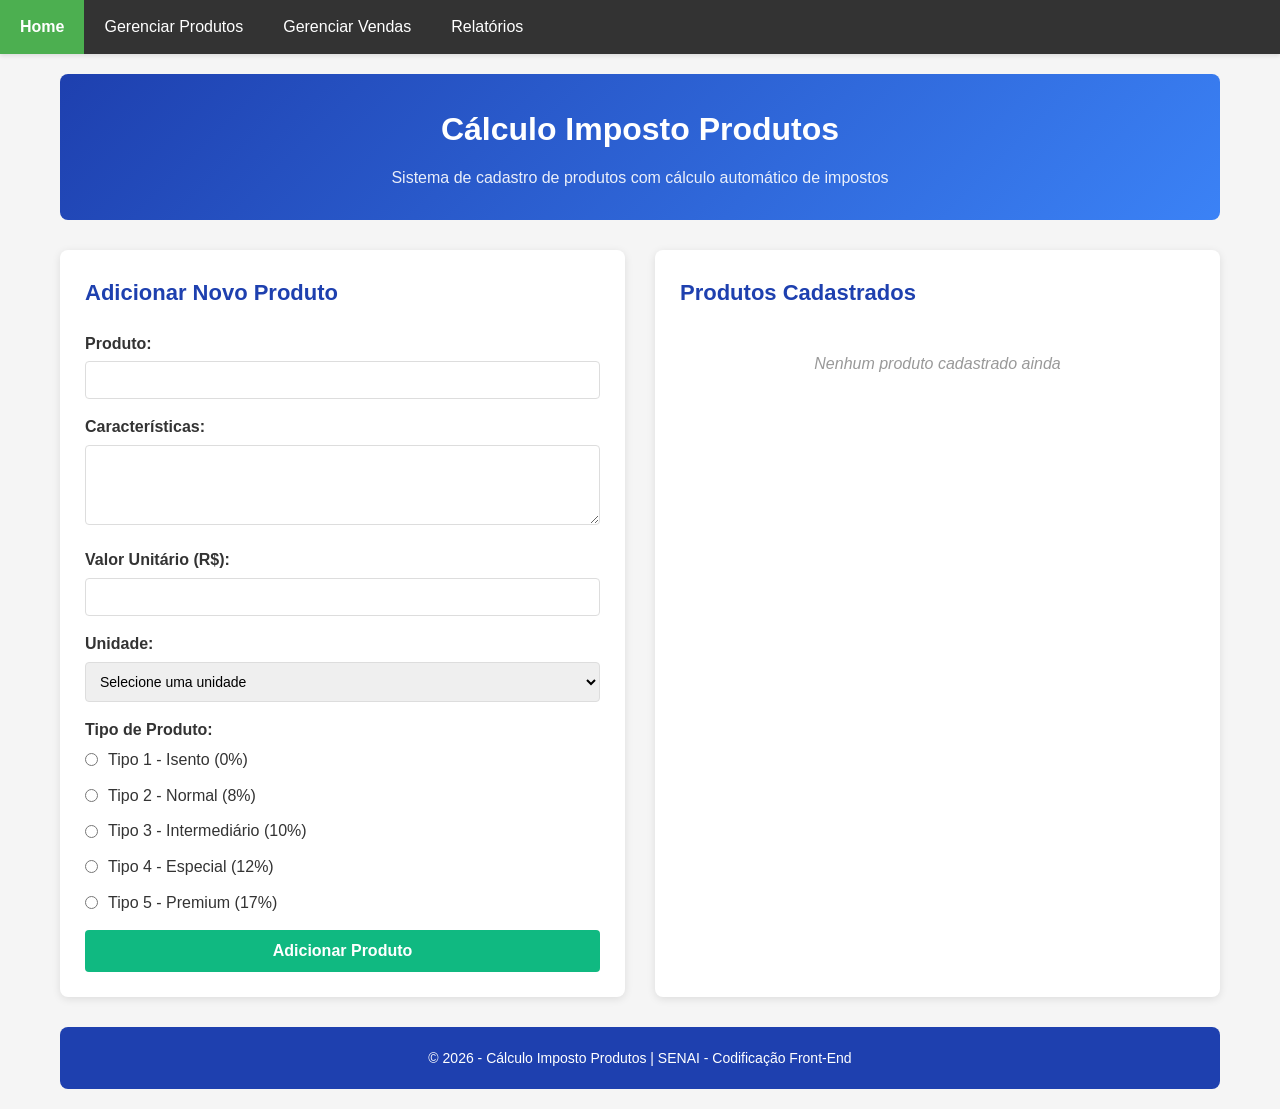
<file: index.html>
<!DOCTYPE html>
<html lang="pt-BR">
<head>
    <meta charset="UTF-8">
    <meta name="viewport" content="width=device-width, initial-scale=1.0">
    <title>Cálculo Imposto Produtos</title>
    <link rel="stylesheet" href="css/style.css">
    <style>
        nav {
            background-color: #333;
            padding: 0;
            margin: 0;
            box-shadow: 0 2px 4px rgba(0,0,0,0.1);
        }

        nav ul {
            list-style: none;
            display: flex;
            margin: 0;
            padding: 0;
            flex-wrap: wrap;
        }

        nav li {
            margin: 0;
        }

        nav a {
            display: block;
            color: white;
            text-align: center;
            padding: 14px 20px;
            text-decoration: none;
            font-size: 16px;
            transition: background-color 0.3s;
        }

        nav a:hover {
            background-color: #4CAF50;
        }

        nav a.ativo {
            background-color: #4CAF50;
            font-weight: bold;
        }

        @media (max-width: 768px) {
            nav ul {
                flex-direction: column;
            }

            nav a {
                padding: 10px 15px;
                font-size: 14px;
            }
        }
    </style>
</head>
<body>
    <!-- Navegação -->
    <nav>
        <ul>
            <li><a href="index.html" class="ativo">Home</a></li>
            <li><a href="produtos.html">Gerenciar Produtos</a></li>
            <li><a href="vendas.html">Gerenciar Vendas</a></li>
            <li><a href="relatorios.html">Relatórios</a></li>
        </ul>
    </nav>

    <div class="container">
        <header>
            <h1>Cálculo Imposto Produtos</h1>
            <p>Sistema de cadastro de produtos com cálculo automático de impostos</p>
        </header>

        <main>
            <section class="form-section">
                <h2>Adicionar Novo Produto</h2>
                <form id="produtoForm">
                    <div class="form-group">
                        <label for="produto">Produto:</label>
                        <input type="text" id="produto" name="produto" required>
                    </div>

                    <div class="form-group">
                        <label for="caracteristicas">Características:</label>
                        <textarea id="caracteristicas" name="caracteristicas" required></textarea>
                    </div>

                    <div class="form-group">
                        <label for="valorUnitario">Valor Unitário (R$):</label>
                        <input type="number" id="valorUnitario" name="valorUnitario" step="0.01" min="0" required>
                    </div>

                    <div class="form-group">
                        <label for="unidade">Unidade:</label>
                        <select id="unidade" name="unidade" required>
                            <option value="">Selecione uma unidade</option>
                            <option value="UN">UN - Unidade</option>
                            <option value="KG">KG - Quilograma</option>
                            <option value="L">L - Litro</option>
                            <option value="M">M - Metro</option>
                            <option value="CX">CX - Caixa</option>
                        </select>
                    </div>

                    <div class="form-group">
                        <label>Tipo de Produto:</label>
                        <div class="radio-group">
                            <label><input type="radio" name="tipo" value="1" required> Tipo 1 - Isento (0%)</label>
                            <label><input type="radio" name="tipo" value="2" required> Tipo 2 - Normal (8%)</label>
                            <label><input type="radio" name="tipo" value="3" required> Tipo 3 - Intermediário (10%)</label>
                            <label><input type="radio" name="tipo" value="4" required> Tipo 4 - Especial (12%)</label>
                            <label><input type="radio" name="tipo" value="5" required> Tipo 5 - Premium (17%)</label>
                        </div>
                    </div>

                    <button type="submit" class="btn-submit">Adicionar Produto</button>
                </form>
            </section>

            <section class="list-section">
                <h2>Produtos Cadastrados</h2>
                <div id="listaProdutos" class="lista-produtos">
                    <p class="vazio">Nenhum produto cadastrado ainda</p>
                </div>
            </section>
        </main>

        <footer>
            <p>&copy; 2026 - Cálculo Imposto Produtos | SENAI - Codificação Front-End</p>
        </footer>
    </div>

    <script src="js/script.js"></script>
</body>
</html>
</file>
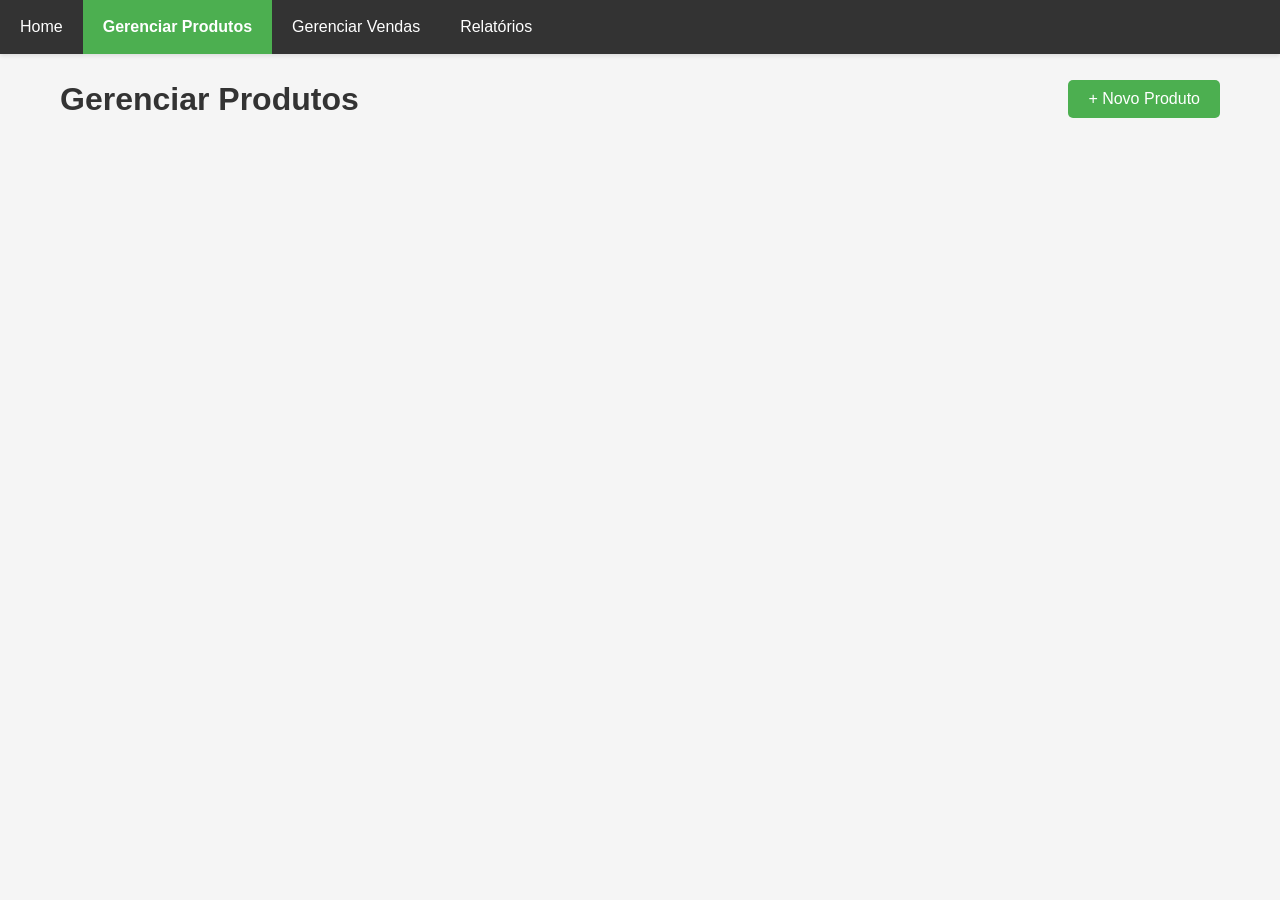
<file: produtos.html>
<!DOCTYPE html>
<html lang="pt-BR">
<head>
    <meta charset="UTF-8">
    <meta name="viewport" content="width=device-width, initial-scale=1.0">
    <title>Gerenciar Produtos - Cálculo Imposto Produtos</title>
    <link rel="stylesheet" href="css/style.css">
    <style>
        nav {
            background-color: #333;
            padding: 0;
            margin: 0;
            box-shadow: 0 2px 4px rgba(0,0,0,0.1);
        }

        nav ul {
            list-style: none;
            display: flex;
            margin: 0;
            padding: 0;
            flex-wrap: wrap;
        }

        nav li {
            margin: 0;
        }

        nav a {
            display: block;
            color: white;
            text-align: center;
            padding: 14px 20px;
            text-decoration: none;
            font-size: 16px;
            transition: background-color 0.3s;
        }

        nav a:hover {
            background-color: #4CAF50;
        }

        nav a.ativo {
            background-color: #4CAF50;
            font-weight: bold;
        }

        @media (max-width: 768px) {
            nav ul {
                flex-direction: column;
            }

            nav a {
                padding: 10px 15px;
                font-size: 14px;
            }
        }
    </style>
    <style>
        .container-produtos {
            max-width: 1200px;
            margin: 0 auto;
            padding: 20px;
        }

        .header-produtos {
            display: flex;
            justify-content: space-between;
            align-items: center;
            margin-bottom: 30px;
            flex-wrap: wrap;
            gap: 20px;
        }

        .btn-novo {
            background-color: #4CAF50;
            color: white;
            padding: 10px 20px;
            border: none;
            border-radius: 5px;
            cursor: pointer;
            font-size: 16px;
        }

        .btn-novo:hover {
            background-color: #45a049;
        }

        .tabela-produtos {
            width: 100%;
            border-collapse: collapse;
            margin-top: 20px;
            box-shadow: 0 2px 4px rgba(0,0,0,0.1);
        }

        .tabela-produtos thead {
            background-color: #f5f5f5;
        }

        .tabela-produtos th,
        .tabela-produtos td {
            padding: 12px;
            text-align: left;
            border-bottom: 1px solid #ddd;
        }

        .tabela-produtos th {
            font-weight: bold;
            background-color: #4CAF50;
            color: white;
        }

        .tabela-produtos tbody tr:hover {
            background-color: #f5f5f5;
        }

        .btn-editar,
        .btn-deletar {
            padding: 5px 10px;
            margin-right: 5px;
            border: none;
            border-radius: 3px;
            cursor: pointer;
            font-size: 14px;
        }

        .btn-editar {
            background-color: #2196F3;
            color: white;
        }

        .btn-editar:hover {
            background-color: #0b7dda;
        }

        .btn-deletar {
            background-color: #f44336;
            color: white;
        }

        .btn-deletar:hover {
            background-color: #da190b;
        }

        .modal {
            display: none;
            position: fixed;
            z-index: 1;
            left: 0;
            top: 0;
            width: 100%;
            height: 100%;
            background-color: rgba(0,0,0,0.4);
        }

        .modal-content {
            background-color: #fefefe;
            margin: 10% auto;
            padding: 20px;
            border: 1px solid #888;
            width: 80%;
            max-width: 600px;
            border-radius: 5px;
        }

        .close {
            color: #aaa;
            float: right;
            font-size: 28px;
            font-weight: bold;
            cursor: pointer;
        }

        .close:hover {
            color: black;
        }

        .form-group {
            margin-bottom: 15px;
        }

        .form-group label {
            display: block;
            margin-bottom: 5px;
            font-weight: bold;
        }

        .form-group input,
        .form-group textarea,
        .form-group select {
            width: 100%;
            padding: 8px;
            border: 1px solid #ddd;
            border-radius: 4px;
            font-size: 14px;
        }

        .form-group textarea {
            resize: vertical;
            min-height: 100px;
        }

        .btn-salvar {
            background-color: #4CAF50;
            color: white;
            padding: 10px 20px;
            border: none;
            border-radius: 5px;
            cursor: pointer;
            font-size: 16px;
        }

        .btn-salvar:hover {
            background-color: #45a049;
        }

        .notificacao {
            padding: 15px;
            margin-bottom: 20px;
            border-radius: 4px;
            display: none;
        }

        .notificacao.sucesso {
            background-color: #d4edda;
            color: #155724;
            border: 1px solid #c3e6cb;
            display: block;
        }

        .notificacao.erro {
            background-color: #f8d7da;
            color: #721c24;
            border: 1px solid #f5c6cb;
            display: block;
        }

        .loading {
            text-align: center;
            padding: 20px;
            font-size: 18px;
            color: #666;
        }

        .vazio {
            text-align: center;
            padding: 40px;
            color: #999;
            font-size: 18px;
        }
    </style>
</head>
<body>
    <!-- Navegação -->
    <nav>
        <ul>
            <li><a href="index.html">Home</a></li>
            <li><a href="produtos.html" class="ativo">Gerenciar Produtos</a></li>
            <li><a href="vendas.html">Gerenciar Vendas</a></li>
            <li><a href="relatorios.html">Relatórios</a></li>
        </ul>
    </nav>

    <div class="container-produtos">
        <div class="header-produtos">
            <h1>Gerenciar Produtos</h1>
            <button class="btn-novo" onclick="abrirModalNovoProduto()">+ Novo Produto</button>
        </div>

        <div id="notificacao" class="notificacao"></div>

        <div id="carregando" class="loading" style="display: none;">
            Carregando produtos...
        </div>

        <table class="tabela-produtos" id="tabelaProdutos" style="display: none;">
            <thead>
                <tr>
                    <th>ID</th>
                    <th>Nome</th>
                    <th>Valor Unitário</th>
                    <th>Unidade</th>
                    <th>Tipo</th>
                    <th>Ações</th>
                </tr>
            </thead>
            <tbody id="corpoTabela">
            </tbody>
        </table>

        <div id="vazio" class="vazio" style="display: none;">
            Nenhum produto cadastrado
        </div>
    </div>

    <!-- Modal para novo/editar produto -->
    <div id="modalProduto" class="modal">
        <div class="modal-content">
            <span class="close" onclick="fecharModal()">&times;</span>
            <h2 id="tituloModal">Novo Produto</h2>
            <form id="formProduto">
                <div class="form-group">
                    <label for="nome">Nome do Produto:</label>
                    <input type="text" id="nome" required>
                </div>

                <div class="form-group">
                    <label for="caracteristicas">Características:</label>
                    <textarea id="caracteristicas" required></textarea>
                </div>

                <div class="form-group">
                    <label for="valorUnitario">Valor Unitário:</label>
                    <input type="number" id="valorUnitario" step="0.01" required>
                </div>

                <div class="form-group">
                    <label for="idUnidade">Unidade:</label>
                    <select id="idUnidade" required></select>
                </div>

                <div class="form-group">
                    <label for="idTipo">Tipo de Produto:</label>
                    <select id="idTipo" required></select>
                </div>

                <button type="submit" class="btn-salvar">Salvar</button>
            </form>
        </div>
    </div>

    <script src="js/api/config.js"></script>
    <script src="js/api/api_produtos.js"></script>
    <script src="js/api/api_unidades.js"></script>
    <script src="js/api/api_tipos.js"></script>
    <script src="js/pages/produtos.js"></script>
</body>
</html>
</file>
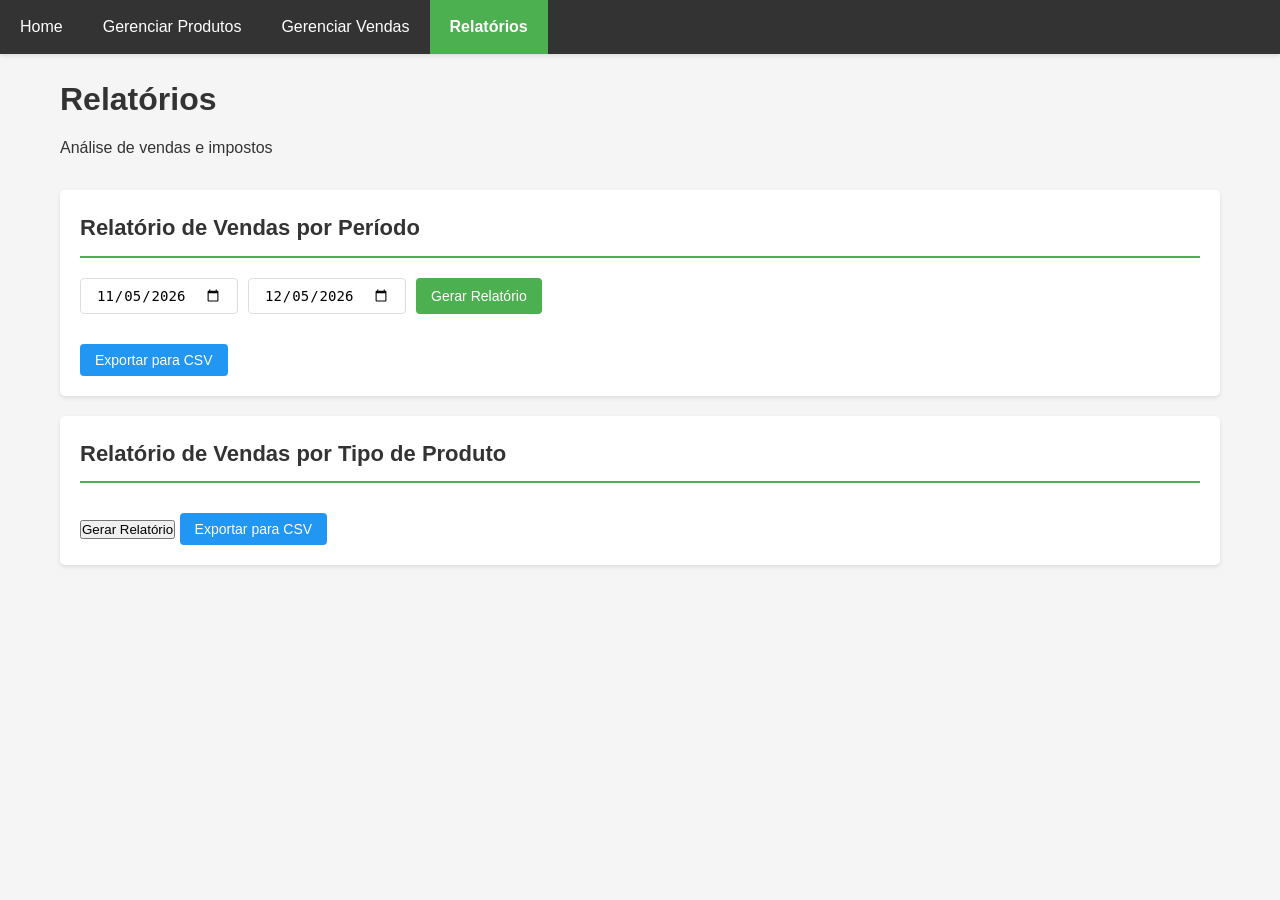
<file: relatorios.html>
<!DOCTYPE html>
<html lang="pt-BR">
<head>
    <meta charset="UTF-8">
    <meta name="viewport" content="width=device-width, initial-scale=1.0">
    <title>Relatórios - Cálculo Imposto Produtos</title>
    <link rel="stylesheet" href="css/style.css">
    <style>
        nav {
            background-color: #333;
            padding: 0;
            margin: 0;
            box-shadow: 0 2px 4px rgba(0,0,0,0.1);
        }

        nav ul {
            list-style: none;
            display: flex;
            margin: 0;
            padding: 0;
            flex-wrap: wrap;
        }

        nav li {
            margin: 0;
        }

        nav a {
            display: block;
            color: white;
            text-align: center;
            padding: 14px 20px;
            text-decoration: none;
            font-size: 16px;
            transition: background-color 0.3s;
        }

        nav a:hover {
            background-color: #4CAF50;
        }

        nav a.ativo {
            background-color: #4CAF50;
            font-weight: bold;
        }

        @media (max-width: 768px) {
            nav ul {
                flex-direction: column;
            }

            nav a {
                padding: 10px 15px;
                font-size: 14px;
            }
        }
    </style>
    <style>
        .container-relatorios {
            max-width: 1200px;
            margin: 0 auto;
            padding: 20px;
        }

        .header-relatorios {
            margin-bottom: 30px;
        }

        .header-relatorios h1 {
            margin-bottom: 10px;
        }

        .filtros {
            display: flex;
            gap: 10px;
            margin-bottom: 20px;
            flex-wrap: wrap;
        }

        .filtros input,
        .filtros button {
            padding: 8px 15px;
            border: 1px solid #ddd;
            border-radius: 4px;
            font-size: 14px;
        }

        .filtros button {
            background-color: #4CAF50;
            color: white;
            border: none;
            cursor: pointer;
        }

        .filtros button:hover {
            background-color: #45a049;
        }

        .relatorio-secao {
            background-color: white;
            padding: 20px;
            margin-bottom: 20px;
            border-radius: 5px;
            box-shadow: 0 2px 4px rgba(0,0,0,0.1);
        }

        .relatorio-secao h2 {
            margin-top: 0;
            color: #333;
            border-bottom: 2px solid #4CAF50;
            padding-bottom: 10px;
        }

        .tabela-relatorio {
            width: 100%;
            border-collapse: collapse;
            margin-top: 15px;
        }

        .tabela-relatorio thead {
            background-color: #f5f5f5;
        }

        .tabela-relatorio th,
        .tabela-relatorio td {
            padding: 12px;
            text-align: left;
            border-bottom: 1px solid #ddd;
        }

        .tabela-relatorio th {
            font-weight: bold;
            background-color: #4CAF50;
            color: white;
        }

        .tabela-relatorio tbody tr:hover {
            background-color: #f9f9f9;
        }

        .resumo-valores {
            display: grid;
            grid-template-columns: repeat(auto-fit, minmax(200px, 1fr));
            gap: 15px;
            margin-top: 20px;
        }

        .card-valor {
            background: linear-gradient(135deg, #667eea 0%, #764ba2 100%);
            color: white;
            padding: 20px;
            border-radius: 5px;
            text-align: center;
        }

        .card-valor.itens {
            background: linear-gradient(135deg, #f093fb 0%, #f5576c 100%);
        }

        .card-valor.impostos {
            background: linear-gradient(135deg, #4facfe 0%, #00f2fe 100%);
        }

        .card-valor.final {
            background: linear-gradient(135deg, #43e97b 0%, #38f9d7 100%);
        }

        .card-valor h3 {
            margin: 0 0 10px 0;
            font-size: 14px;
            opacity: 0.9;
        }

        .card-valor .valor {
            font-size: 24px;
            font-weight: bold;
        }

        .notificacao {
            padding: 15px;
            margin-bottom: 20px;
            border-radius: 4px;
            display: none;
        }

        .notificacao.sucesso {
            background-color: #d4edda;
            color: #155724;
            border: 1px solid #c3e6cb;
            display: block;
        }

        .notificacao.erro {
            background-color: #f8d7da;
            color: #721c24;
            border: 1px solid #f5c6cb;
            display: block;
        }

        .loading {
            text-align: center;
            padding: 20px;
            font-size: 18px;
            color: #666;
        }

        .vazio {
            text-align: center;
            padding: 40px;
            color: #999;
            font-size: 18px;
        }

        .btn-exportar {
            background-color: #2196F3;
            color: white;
            padding: 8px 15px;
            border: none;
            border-radius: 4px;
            cursor: pointer;
            font-size: 14px;
            margin-top: 10px;
        }

        .btn-exportar:hover {
            background-color: #0b7dda;
        }
    </style>
</head>
<body>
    <!-- Navegação -->
    <nav>
        <ul>
            <li><a href="index.html">Home</a></li>
            <li><a href="produtos.html">Gerenciar Produtos</a></li>
            <li><a href="vendas.html">Gerenciar Vendas</a></li>
            <li><a href="relatorios.html" class="ativo">Relatórios</a></li>
        </ul>
    </nav>

    <div class="container-relatorios">
        <div class="header-relatorios">
            <h1>Relatórios</h1>
            <p>Análise de vendas e impostos</p>
        </div>

        <div id="notificacao" class="notificacao"></div>

        <!-- Relatório por Período -->
        <div class="relatorio-secao">
            <h2>Relatório de Vendas por Período</h2>
            
            <div class="filtros">
                <input type="date" id="dataInicio" placeholder="Data Início">
                <input type="date" id="dataFim" placeholder="Data Fim">
                <button onclick="carregarRelatorioPeriodo()">Gerar Relatório</button>
            </div>

            <div id="carregandoPeriodo" class="loading" style="display: none;">
                Carregando relatório...
            </div>

            <div id="resumoPeriodo" class="resumo-valores" style="display: none;"></div>

            <table class="tabela-relatorio" id="tabelaPeriodo" style="display: none;">
                <thead>
                    <tr>
                        <th>Data</th>
                        <th>Total de Vendas</th>
                        <th>Valor Itens</th>
                        <th>Valor Impostos</th>
                        <th>Valor Final</th>
                        <th>Ticket Médio</th>
                    </tr>
                </thead>
                <tbody id="corpoTabelaPeriodo">
                </tbody>
            </table>

            <div id="vazioPeríodo" class="vazio" style="display: none;">
                Nenhum dado para o período selecionado
            </div>

            <button class="btn-exportar" onclick="exportarPeriodoCSV()">Exportar para CSV</button>
        </div>

        <!-- Relatório por Tipo de Produto -->
        <div class="relatorio-secao">
            <h2>Relatório de Vendas por Tipo de Produto</h2>

            <button onclick="carregarRelatorioTipo()">Gerar Relatório</button>

            <div id="carregandoTipo" class="loading" style="display: none;">
                Carregando relatório...
            </div>

            <table class="tabela-relatorio" id="tabelaTipo" style="display: none;">
                <thead>
                    <tr>
                        <th>Tipo de Produto</th>
                        <th>Total de Itens</th>
                        <th>Quantidade Total</th>
                        <th>Valor Itens</th>
                        <th>Valor Impostos</th>
                        <th>Valor Final</th>
                        <th>Valor Médio/Item</th>
                    </tr>
                </thead>
                <tbody id="corpoTabelaTipo">
                </tbody>
            </table>

            <div id="vazioTipo" class="vazio" style="display: none;">
                Nenhum dado disponível
            </div>

            <button class="btn-exportar" onclick="exportarTipoCSV()">Exportar para CSV</button>
        </div>
    </div>

    <script src="js/api/config.js"></script>
    <script src="js/api/api_vendas.js"></script>
    <script src="js/pages/relatorios.js"></script>
</body>
</html>
</file>
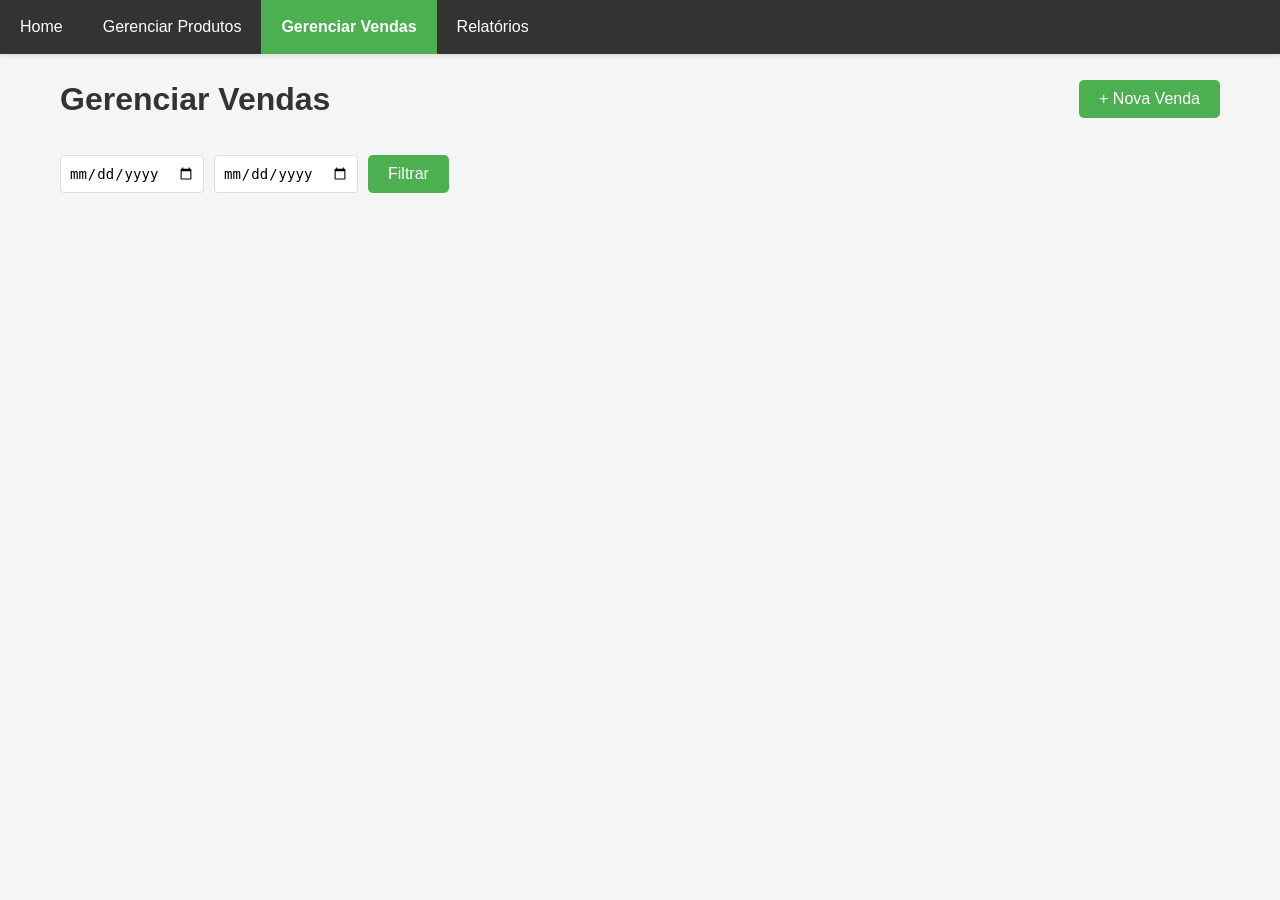
<file: vendas.html>
<!DOCTYPE html>
<html lang="pt-BR">
<head>
    <meta charset="UTF-8">
    <meta name="viewport" content="width=device-width, initial-scale=1.0">
    <title>Gerenciar Vendas - Cálculo Imposto Produtos</title>
    <link rel="stylesheet" href="css/style.css">
    <style>
        nav {
            background-color: #333;
            padding: 0;
            margin: 0;
            box-shadow: 0 2px 4px rgba(0,0,0,0.1);
        }

        nav ul {
            list-style: none;
            display: flex;
            margin: 0;
            padding: 0;
            flex-wrap: wrap;
        }

        nav li {
            margin: 0;
        }

        nav a {
            display: block;
            color: white;
            text-align: center;
            padding: 14px 20px;
            text-decoration: none;
            font-size: 16px;
            transition: background-color 0.3s;
        }

        nav a:hover {
            background-color: #4CAF50;
        }

        nav a.ativo {
            background-color: #4CAF50;
            font-weight: bold;
        }

        @media (max-width: 768px) {
            nav ul {
                flex-direction: column;
            }

            nav a {
                padding: 10px 15px;
                font-size: 14px;
            }
        }
    </style>
    <style>
        .container-vendas {
            max-width: 1200px;
            margin: 0 auto;
            padding: 20px;
        }

        .header-vendas {
            display: flex;
            justify-content: space-between;
            align-items: center;
            margin-bottom: 30px;
            flex-wrap: wrap;
            gap: 20px;
        }

        .btn-nova {
            background-color: #4CAF50;
            color: white;
            padding: 10px 20px;
            border: none;
            border-radius: 5px;
            cursor: pointer;
            font-size: 16px;
        }

        .btn-nova:hover {
            background-color: #45a049;
        }

        .filtros {
            display: flex;
            gap: 10px;
            margin-bottom: 20px;
            flex-wrap: wrap;
        }

        .filtros input {
            padding: 8px;
            border: 1px solid #ddd;
            border-radius: 4px;
            font-size: 14px;
        }

        .tabela-vendas {
            width: 100%;
            border-collapse: collapse;
            margin-top: 20px;
            box-shadow: 0 2px 4px rgba(0,0,0,0.1);
        }

        .tabela-vendas thead {
            background-color: #f5f5f5;
        }

        .tabela-vendas th,
        .tabela-vendas td {
            padding: 12px;
            text-align: left;
            border-bottom: 1px solid #ddd;
        }

        .tabela-vendas th {
            font-weight: bold;
            background-color: #2196F3;
            color: white;
        }

        .tabela-vendas tbody tr:hover {
            background-color: #f5f5f5;
        }

        .btn-visualizar,
        .btn-deletar {
            padding: 5px 10px;
            margin-right: 5px;
            border: none;
            border-radius: 3px;
            cursor: pointer;
            font-size: 14px;
        }

        .btn-visualizar {
            background-color: #2196F3;
            color: white;
        }

        .btn-visualizar:hover {
            background-color: #0b7dda;
        }

        .btn-deletar {
            background-color: #f44336;
            color: white;
        }

        .btn-deletar:hover {
            background-color: #da190b;
        }

        .modal {
            display: none;
            position: fixed;
            z-index: 1;
            left: 0;
            top: 0;
            width: 100%;
            height: 100%;
            background-color: rgba(0,0,0,0.4);
        }

        .modal-content {
            background-color: #fefefe;
            margin: 5% auto;
            padding: 20px;
            border: 1px solid #888;
            width: 90%;
            max-width: 800px;
            border-radius: 5px;
            max-height: 80vh;
            overflow-y: auto;
        }

        .close {
            color: #aaa;
            float: right;
            font-size: 28px;
            font-weight: bold;
            cursor: pointer;
        }

        .close:hover {
            color: black;
        }

        .form-group {
            margin-bottom: 15px;
        }

        .form-group label {
            display: block;
            margin-bottom: 5px;
            font-weight: bold;
        }

        .form-group input,
        .form-group textarea,
        .form-group select {
            width: 100%;
            padding: 8px;
            border: 1px solid #ddd;
            border-radius: 4px;
            font-size: 14px;
        }

        .form-group textarea {
            resize: vertical;
            min-height: 80px;
        }

        .btn-salvar {
            background-color: #4CAF50;
            color: white;
            padding: 10px 20px;
            border: none;
            border-radius: 5px;
            cursor: pointer;
            font-size: 16px;
        }

        .btn-salvar:hover {
            background-color: #45a049;
        }

        .notificacao {
            padding: 15px;
            margin-bottom: 20px;
            border-radius: 4px;
            display: none;
        }

        .notificacao.sucesso {
            background-color: #d4edda;
            color: #155724;
            border: 1px solid #c3e6cb;
            display: block;
        }

        .notificacao.erro {
            background-color: #f8d7da;
            color: #721c24;
            border: 1px solid #f5c6cb;
            display: block;
        }

        .loading {
            text-align: center;
            padding: 20px;
            font-size: 18px;
            color: #666;
        }

        .vazio {
            text-align: center;
            padding: 40px;
            color: #999;
            font-size: 18px;
        }

        .detalhes-venda {
            background-color: #f9f9f9;
            padding: 15px;
            border-radius: 4px;
            margin-bottom: 15px;
        }

        .detalhes-venda h3 {
            margin-top: 0;
            color: #333;
        }

        .item-venda {
            background-color: white;
            padding: 10px;
            margin-bottom: 10px;
            border-left: 4px solid #2196F3;
        }

        .item-venda-info {
            display: grid;
            grid-template-columns: repeat(auto-fit, minmax(150px, 1fr));
            gap: 10px;
            font-size: 14px;
        }
    </style>
</head>
<body>
    <!-- Navegação -->
    <nav>
        <ul>
            <li><a href="index.html">Home</a></li>
            <li><a href="produtos.html">Gerenciar Produtos</a></li>
            <li><a href="vendas.html" class="ativo">Gerenciar Vendas</a></li>
            <li><a href="relatorios.html">Relatórios</a></li>
        </ul>
    </nav>

    <div class="container-vendas">
        <div class="header-vendas">
            <h1>Gerenciar Vendas</h1>
            <button class="btn-nova" onclick="abrirModalNovaVenda()">+ Nova Venda</button>
        </div>

        <div id="notificacao" class="notificacao"></div>

        <div class="filtros">
            <input type="date" id="dataInicio" placeholder="Data Início">
            <input type="date" id="dataFim" placeholder="Data Fim">
            <button class="btn-nova" onclick="filtrarVendas()">Filtrar</button>
        </div>

        <div id="carregando" class="loading" style="display: none;">
            Carregando vendas...
        </div>

        <table class="tabela-vendas" id="tabelaVendas" style="display: none;">
            <thead>
                <tr>
                    <th>ID</th>
                    <th>Data</th>
                    <th>Total Itens</th>
                    <th>Impostos</th>
                    <th>Total Final</th>
                    <th>Ações</th>
                </tr>
            </thead>
            <tbody id="corpoTabela">
            </tbody>
        </table>

        <div id="vazio" class="vazio" style="display: none;">
            Nenhuma venda cadastrada
        </div>
    </div>

    <!-- Modal para nova venda -->
    <div id="modalVenda" class="modal">
        <div class="modal-content">
            <span class="close" onclick="fecharModal()">&times;</span>
            <h2>Nova Venda</h2>
            <form id="formVenda">
                <div class="form-group">
                    <label for="idProduto">Produto:</label>
                    <select id="idProduto" required></select>
                </div>

                <div class="form-group">
                    <label for="quantidade">Quantidade:</label>
                    <input type="number" id="quantidade" min="1" value="1" required>
                </div>

                <div class="form-group">
                    <label for="observacoes">Observações:</label>
                    <textarea id="observacoes"></textarea>
                </div>

                <div id="itensVenda" style="margin-bottom: 20px;"></div>

                <button type="button" class="btn-nova" onclick="adicionarItemVenda()">Adicionar Item</button>
                <button type="submit" class="btn-salvar">Salvar Venda</button>
            </form>
        </div>
    </div>

    <!-- Modal para visualizar venda -->
    <div id="modalVisualizarVenda" class="modal">
        <div class="modal-content">
            <span class="close" onclick="fecharModalVisualizacao()">&times;</span>
            <h2>Detalhes da Venda</h2>
            <div id="detalhesVenda"></div>
        </div>
    </div>

    <script src="js/api/config.js"></script>
    <script src="js/api/api_vendas.js"></script>
    <script src="js/api/api_produtos.js"></script>
    <script src="js/pages/vendas.js"></script>
</body>
</html>
</file>
<file: css/style.css>
* {
    margin: 0;
    padding: 0;
    box-sizing: border-box;
}

body {
    font-family: Arial, sans-serif;
    background-color: #f5f5f5;
    color: #333;
    line-height: 1.6;
}

.container {
    max-width: 1200px;
    margin: 0 auto;
    padding: 20px;
}

header {
    background: linear-gradient(135deg, #1e40af 0%, #3b82f6 100%);
    color: white;
    padding: 30px 20px;
    border-radius: 8px;
    margin-bottom: 30px;
    text-align: center;
}

header h1 {
    font-size: 32px;
    margin-bottom: 10px;
}

header p {
    font-size: 16px;
    opacity: 0.9;
}

main {
    display: grid;
    grid-template-columns: 1fr 1fr;
    gap: 30px;
    margin-bottom: 30px;
}

@media (max-width: 768px) {
    main {
        grid-template-columns: 1fr;
    }
}

.form-section,
.list-section {
    background: white;
    padding: 25px;
    border-radius: 8px;
    box-shadow: 0 2px 8px rgba(0, 0, 0, 0.1);
}

h2 {
    color: #1e40af;
    margin-bottom: 20px;
    font-size: 22px;
}

.form-group {
    margin-bottom: 15px;
}

label {
    display: block;
    margin-bottom: 5px;
    font-weight: bold;
    color: #333;
}

input[type="text"],
input[type="number"],
textarea,
select {
    width: 100%;
    padding: 10px;
    border: 1px solid #ddd;
    border-radius: 4px;
    font-family: Arial, sans-serif;
    font-size: 14px;
}

input[type="text"]:focus,
input[type="number"]:focus,
textarea:focus,
select:focus {
    outline: none;
    border-color: #1e40af;
    box-shadow: 0 0 5px rgba(30, 64, 175, 0.3);
}

textarea {
    resize: vertical;
    min-height: 80px;
}

.radio-group {
    display: flex;
    flex-direction: column;
    gap: 10px;
}

.radio-group label {
    display: flex;
    align-items: center;
    margin-bottom: 0;
    font-weight: normal;
}

.radio-group input[type="radio"] {
    width: auto;
    margin-right: 10px;
    margin-bottom: 0;
}

.btn-submit {
    width: 100%;
    padding: 12px;
    background-color: #10b981;
    color: white;
    border: none;
    border-radius: 4px;
    font-size: 16px;
    font-weight: bold;
    cursor: pointer;
    transition: background-color 0.3s;
}

.btn-submit:hover {
    background-color: #059669;
}

.btn-submit:active {
    transform: scale(0.98);
}

.lista-produtos {
    display: flex;
    flex-direction: column;
    gap: 15px;
}

.vazio {
    text-align: center;
    color: #999;
    padding: 20px;
    font-style: italic;
}

.produto-item {
    border: 2px solid #ddd;
    border-radius: 4px;
    padding: 15px;
    background-color: #fafafa;
    animation: slideIn 0.3s ease-out;
}

.produto-item.isento {
    border-left: 5px solid #10b981;
    background-color: #f0fdf4;
}

@keyframes slideIn {
    from {
        opacity: 0;
        transform: translateY(10px);
    }
    to {
        opacity: 1;
        transform: translateY(0);
    }
}

@keyframes slideOut {
    from {
        opacity: 1;
        transform: translateX(0);
    }
    to {
        opacity: 0;
        transform: translateX(-100%);
    }
}

.produto-item.removendo {
    animation: slideOut 0.3s ease-out forwards;
}

.produto-nome {
    font-size: 18px;
    font-weight: bold;
    color: #1e40af;
    margin-bottom: 8px;
}

.produto-tipo {
    display: inline-block;
    background-color: #f97316;
    color: white;
    padding: 4px 8px;
    border-radius: 3px;
    font-size: 12px;
    margin-bottom: 10px;
}

.produto-tipo.isento {
    background-color: #10b981;
}

.produto-caracteristicas {
    color: #666;
    font-style: italic;
    margin-bottom: 10px;
    font-size: 14px;
}

.produto-info {
    display: grid;
    grid-template-columns: 1fr 1fr;
    gap: 10px;
    margin-bottom: 10px;
    font-size: 14px;
}

@media (max-width: 480px) {
    .produto-info {
        grid-template-columns: 1fr;
    }
}

.info-item {
    display: flex;
    justify-content: space-between;
}

.info-label {
    font-weight: bold;
    color: #333;
}

.info-valor {
    color: #666;
}

.quantidade-container {
    display: flex;
    align-items: center;
    gap: 10px;
    margin: 10px 0;
}

.quantidade-container label {
    margin-bottom: 0;
    font-weight: bold;
    min-width: 100px;
}

.quantidade-container input {
    width: 80px;
    padding: 8px;
    border: 1px solid #ddd;
    border-radius: 4px;
}

.calculos {
    background-color: #f0f9ff;
    padding: 10px;
    border-radius: 4px;
    margin: 10px 0;
    font-size: 14px;
}

.calculo-linha {
    display: flex;
    justify-content: space-between;
    margin-bottom: 5px;
}

.calculo-linha:last-child {
    margin-bottom: 0;
    border-top: 1px solid #ddd;
    padding-top: 5px;
    margin-top: 5px;
    font-weight: bold;
    color: #1e40af;
}

.btn-remover {
    width: 100%;
    padding: 10px;
    background-color: #ef4444;
    color: white;
    border: none;
    border-radius: 4px;
    cursor: pointer;
    font-size: 14px;
    font-weight: bold;
    transition: background-color 0.3s;
}

.btn-remover:hover {
    background-color: #dc2626;
}

footer {
    background-color: #1e40af;
    color: white;
    text-align: center;
    padding: 20px;
    border-radius: 8px;
    margin-top: 30px;
}

footer p {
    margin: 0;
    font-size: 14px;
}
</file>
